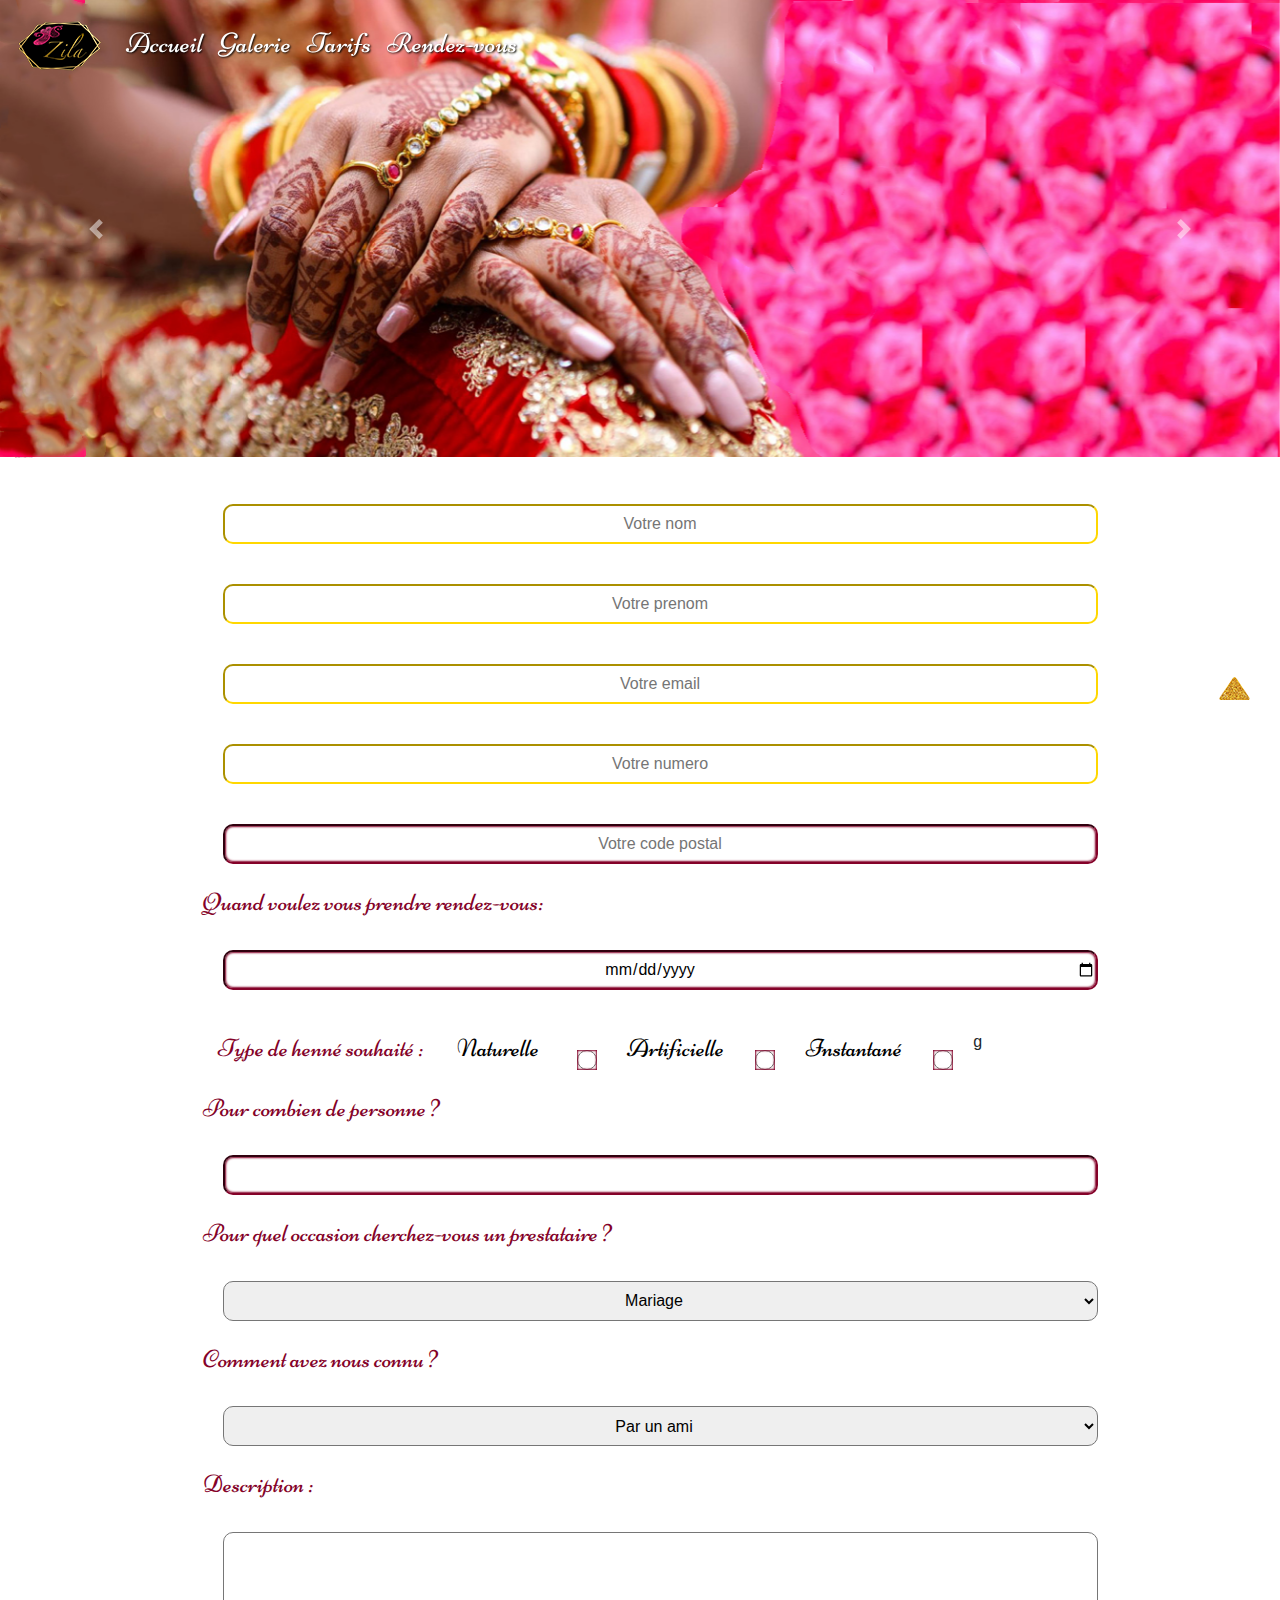
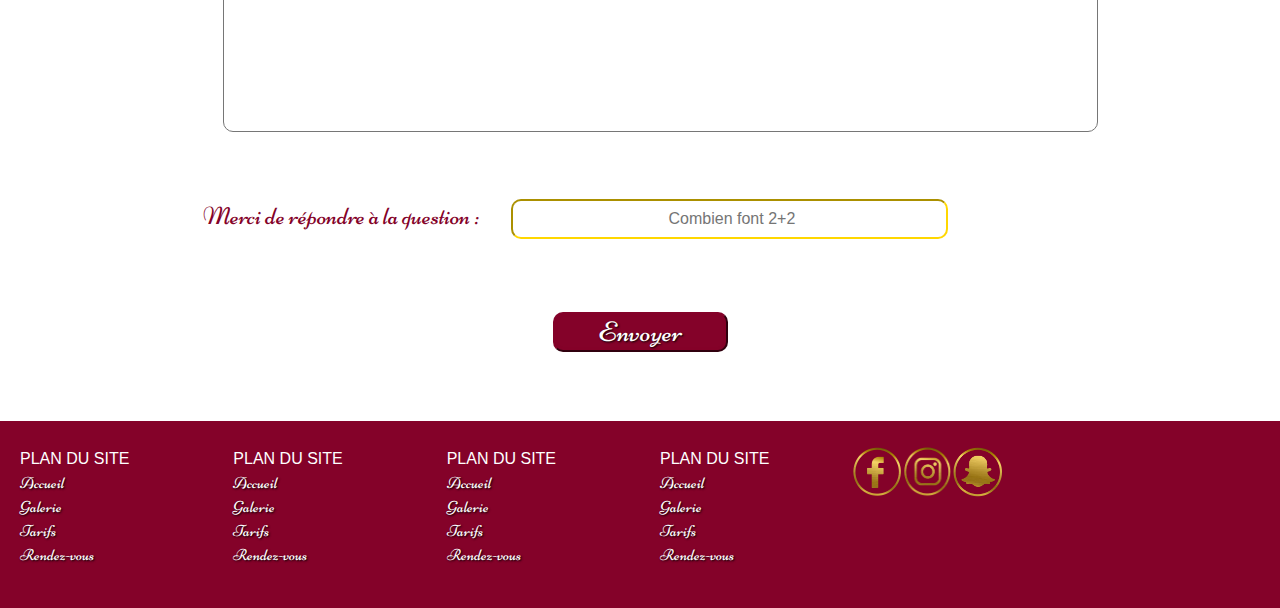
<file: Rendez-vous.html>
<!DOCTYPE html>
<html lang="fr">

<head>

    <title>Zila Henna</title>
    <meta name="Zila Henne " content="Prestation de henne.Prise de rendez-vous en ligne.Cadre, Bougie et henne 100% naturelle">
    <meta name="zila henne" content="MOHAMED-KASSIM Fazila 2020">
    <meta charset="UTF-8">
    <meta name="viewport" content="width=device-width, initial-scale= 1">

    
    <link rel="stylesheet" href="https://stackpath.bootstrapcdn.com/bootstrap/4.4.1/css/bootstrap.min.css" integrity="sha384-Vkoo8x4CGsO3+Hhxv8T/Q5PaXtkKtu6ug5TOeNV6gBiFeWPGFN9MuhOf23Q9Ifjh" crossorigin="anonymous">
    <link rel="stylesheet" href="asset/css/rendez-vous.css">
    <link href="https://fonts.googleapis.com/css?family=Niconne&display=swap" rel="stylesheet">
    
    <!-- Start of Async Drift Code -->
<!-- Start of Async Drift Code -->
<script>
"use strict";

!function() {
  var t = window.driftt = window.drift = window.driftt || [];
  if (!t.init) {
    if (t.invoked) return void (window.console && console.error && console.error("Drift snippet included twice."));
    t.invoked = !0, t.methods = [ "identify", "config", "track", "reset", "debug", "show", "ping", "page", "hide", "off", "on" ], 
    t.factory = function(e) {
      return function() {
        var n = Array.prototype.slice.call(arguments);
        return n.unshift(e), t.push(n), t;
      };
    }, t.methods.forEach(function(e) {
      t[e] = t.factory(e);
    }), t.load = function(t) {
      var e = 3e5, n = Math.ceil(new Date() / e) * e, o = document.createElement("script");
      o.type = "text/javascript", o.async = !0, o.crossorigin = "anonymous", o.src = "https://js.driftt.com/include/" + n + "/" + t + ".js";
      var i = document.getElementsByTagName("script")[0];
      i.parentNode.insertBefore(o, i);
    };
  }
}();
drift.SNIPPET_VERSION = '0.3.1';
drift.load('kwhgxka8mycf');
</script>
<!-- End of Async Drift Code -->
<!-- End of Async Drift Code -->
</head>

<body>
    <header>
        <!--navbar-->
     <nav class="navbar navbar-expand-lg ">
  <a class="navbar-brand" href="index.html"><img src="asset/img/logo.zila.png" alt=""></a>
  <button class="navbar-toggler" type="button" data-toggle="collapse" data-target="#navbarNav" aria-controls="navbarNav" aria-expanded="false" aria-label="Toggle navigation">
    <span class="navbar-toggler-icon"></span>
  </button>
  <div class="collapse navbar-collapse" id="navbarNav">
    <ul class="navbar-nav">
      <li class="nav-item active">
        <a class="nav-link" href="index.html">Accueil <span class="sr-only">(current)</span></a>
      </li>
      <li class="nav-item">
        <a class="nav-link" href="galerie.html">Galerie</a>
      </li>
      <li class="nav-item">
        <a class="nav-link" href="tarif.html">Tarifs</a>
      </li>
        <li class="nav-item">
        <a class="nav-link" href="Rendez-vous.html">Rendez-vous</a>
      </li>
     
    </ul>
  </div>
</nav>

    </header>
    <!--
<ol class="carousel-indicators">
    <li data-target="#carouselExampleFade" data-slide-to="0" class="active"></li>
    <li data-target="#carouselExampleFade" data-slide-to="1"></li>
    <li data-target="#carouselExampleFade" data-slide-to="2"></li>
  </ol>
-->
    <!--       Slide-->
    <div id="carouselExampleFade" class="carousel slide carousel-fade" data-ride="carousel">
        <div class="carousel-inner">
            <div class="carousel-item active">
                <img src="asset/img/slide.jpg" class="d-block w-100" alt="...">
            </div>
            <div class="carousel-item">
                <img src="asset/img/slde2.png" class="d-block w-100" alt="...">
            </div>
            <div class="carousel-item">
                <img src="asset/img/slide3.jpg" class="d-block w-100" alt="...">
            </div>
        </div>
        <a class="carousel-control-prev" href="#carouselExampleFade" role="button" data-slide="prev">
            <span class="carousel-control-prev-icon" aria-hidden="true"></span>
            <span class="sr-only">Previous</span>
        </a>
        <a class="carousel-control-next" href="#carouselExampleFade" role="button" data-slide="next">
            <span class="carousel-control-next-icon" aria-hidden="true"></span>
            <span class="sr-only">Next</span>
        </a>
    </div>

    <main class="container-fluid">
        <!--formulaire-->

        <section class="intro">

            <h1>Prendre rendez-vous</h1>

     
        </section>
        <form action="contact.php" method="post">
            <input type="text" name="nom" placeholder="Votre nom" required autocomplete minlenght="2">

            <input type="text" name="prenom" placeholder="Votre prenom" required autocomplete minlenght="2">

            <input type="email" name="email" placeholder="Votre email" required autocomplete minlenght="2">

            <input type="tel" name="telephone" placeholder="Votre numero" required autocomplete minlenght="10">

            <input type="numero" name="codePostal" placeholder="Votre code postal" autocomplete>
            
            <label for="priseDeRDV">Quand voulez vous prendre rendez-vous:</label>
             <input type="date" name="date" placeholder="Date de rendez-vous" autocomplete>
             
               <div class="radio">
               
               <label for="question" style="width: 30%">Type de henné souhaité :</label>
                <label for="naturelle" style="color: black">Naturelle</label>
                <input type="radio" id="naturelle" name="genre" value="naturelle">

                <label for="artificielle" style="color: black">Artificielle</label>
                <input type="radio" id="artificielle" name="genre" value="artificielle">
                 
                  <label for="instantané" style="color: black">Instantané</label>
                g<input type="radio" id="instantané" name="genre" value="instantané">
            </div>
             <label for="number">Pour combien de personne ?</label>
              <input type="number" name="number" placeholder="" >
              
 <label for="connu">Pour quel occasion cherchez-vous un prestataire ?</label>
            <select name="occasion" id="objet">
                <optgroup label="Occasion" name="femme">

                    <option value="mariage">Mariage</option>
                    <option value="plaisir">Pour le plaisir</option>
                    <option value="fete">Fête</option>
                    <option value="anniverssaire">Anniverssaire</option>
                </optgroup>
            </select>
            
            
 <label for="connu">Comment avez nous connu ?</label>
 <select name="occasion" id="objet">
             
                   
                    <option value="ami">Par un ami</option>
                    <option value="web">Par le web</option>
                    <option value="anniverssaire">Par les réseaux sociaux</option>
                     <option value="autre">Autre</option>
              

            </select>


<label for="description">Description :</label>
            <textarea name="description" id=""></textarea>


          




            <div class="champs">

                <label for="spam">Merci de répondre à la question : </label>
                <input type="text" placeholder=" Combien font 2+2" required pattern="4">
            </div>

            <input type="submit" value="Envoyer">
        </form>
    </main>
       <button id="myBtn"><a href="#top"><img src="asset/img/top.png" alt=""></a></button>
    <footer class="container-fluid">
        <section id="footer">
        <section id="foot" class="row">

            <ul class="col-xl-2 col-lg-2 col-md-2 col-sm-2 col-2">
               <li>PLAN DU SITE</li>
                <li><a href="index.html">Accueil</a></li>
                <li><a href="galerie.html">Galerie</a></li>
                <li><a href="tarif.html">Tarifs</a></li>
                <li><a href="Rendez-vous.html">Rendez-vous</a></li>
            </ul>
     <ul class="col-xl-2 col-lg-2 col-md-2 col-sm-2 col-2">
               <li>PLAN DU SITE</li>
                <li><a href="index.html">Accueil</a></li>
                <li><a href="galerie.html">Galerie</a></li>
                <li><a href="tarif.html">Tarifs</a></li>
                <li><a href="Rendez-vous.html">Rendez-vous</a></li>
            </ul><ul class="col-xl-2 col-lg-2 col-md-2 col-sm-2 col-2">
               <li>PLAN DU SITE</li>
                <li><a href="index.html">Accueil</a></li>
                <li><a href="galerie.html">Galerie</a></li>
                <li><a href="tarif.html">Tarifs</a></li>
                <li><a href="Rendez-vous.html">Rendez-vous</a></li>
            </ul><ul class="col-xl-2 col-lg-2 col-md-2 col-sm-2 col-2">
               <li>PLAN DU SITE</li>
                <li><a href="index.html">Accueil</a></li>
                <li><a href="galerie.html">Galerie</a></li>
                <li><a href="tarif.html">Tarifs</a></li>
                <li><a href="Rendez-vous.html">Rendez-vous</a></li>
            </ul>


            <div class="rs">
                <a href="https://www.instagram.com/beaute_du_taj/" target="_blank"><img src="asset/img/snap%20logo.png" alt="snap"></a>
                <a href="https://www.instagram.com/beaute_du_taj/" target="_blank"><img src="asset/img/insta%20logo.png" alt="snap"></a>
                <a href="https://www.facebook.com/pages/category/Beauty--Cosmetic---Personal-Care/Beaut%C3%A9-du-Taj-2235686870082964/" target="_blank"><img src="asset/img/facebook%20logo.png" alt="snap"></a>
            </div>
        </section>
        
        </section>
    </footer>

    <script src="https://code.jquery.com/jquery-3.4.1.slim.min.js" integrity="sha384-J6qa4849blE2+poT4WnyKhv5vZF5SrPo0iEjwBvKU7imGFAV0wwj1yYfoRSJoZ+n" crossorigin="anonymous"></script>
    <script src="https://cdn.jsdelivr.net/npm/popper.js@1.16.0/dist/umd/popper.min.js" integrity="sha384-Q6E9RHvbIyZFJoft+2mJbHaEWldlvI9IOYy5n3zV9zzTtmI3UksdQRVvoxMfooAo" crossorigin="anonymous"></script>
    <script src="https://stackpath.bootstrapcdn.com/bootstrap/4.4.1/js/bootstrap.min.js" integrity="sha384-wfSDF2E50Y2D1uUdj0O3uMBJnjuUD4Ih7YwaYd1iqfktj0Uod8GCExl3Og8ifwB6" crossorigin="anonymous"></script>
</body></html>
</file>
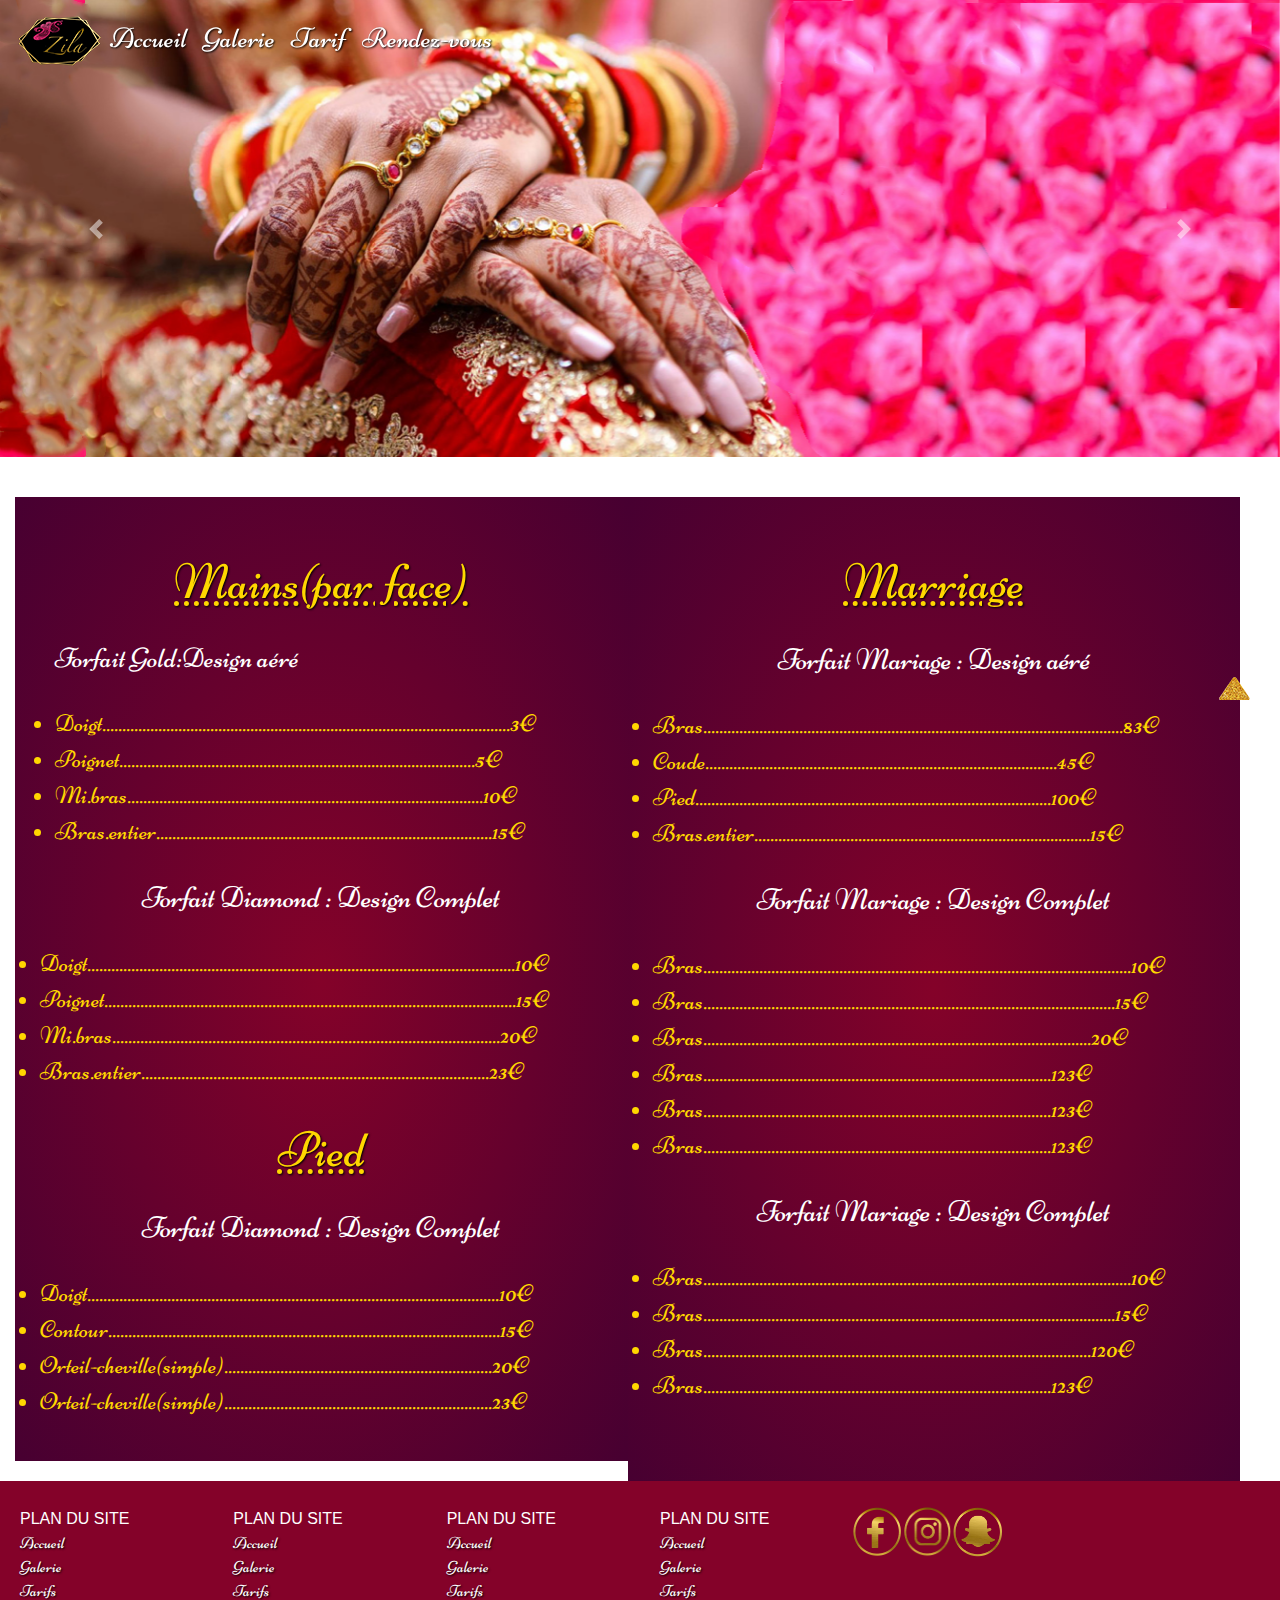
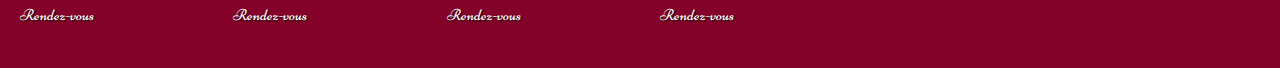
<file: tarif.html>
<!DOCTYPE html>
<html lang="fr">

<head>

    <title>Zila Henna</title>
    <meta name="Zila Henne " content="Prestation de henne.Prise de rendez-vous en ligne.Cadre, Bougie et henne 100% naturelle">
    <meta name="zila henne" content="MOHAMED-KASSIM Fazila 2020">
    <meta charset="UTF-8">
    <meta name="viewport" content="width=device-width, initial-scale= 1">

    <link rel="stylesheet" href="https://stackpath.bootstrapcdn.com/bootstrap/4.4.1/css/bootstrap.min.css" integrity="sha384-Vkoo8x4CGsO3+Hhxv8T/Q5PaXtkKtu6ug5TOeNV6gBiFeWPGFN9MuhOf23Q9Ifjh" crossorigin="anonymous">
    <link rel="stylesheet" href="asset/css/tarif.css">
    <link href="https://fonts.googleapis.com/css?family=Niconne&display=swap" rel="stylesheet">
    
    <!-- Start of Async Drift Code -->
<!-- Start of Async Drift Code -->
<script>
"use strict";

!function() {
  var t = window.driftt = window.drift = window.driftt || [];
  if (!t.init) {
    if (t.invoked) return void (window.console && console.error && console.error("Drift snippet included twice."));
    t.invoked = !0, t.methods = [ "identify", "config", "track", "reset", "debug", "show", "ping", "page", "hide", "off", "on" ], 
    t.factory = function(e) {
      return function() {
        var n = Array.prototype.slice.call(arguments);
        return n.unshift(e), t.push(n), t;
      };
    }, t.methods.forEach(function(e) {
      t[e] = t.factory(e);
    }), t.load = function(t) {
      var e = 3e5, n = Math.ceil(new Date() / e) * e, o = document.createElement("script");
      o.type = "text/javascript", o.async = !0, o.crossorigin = "anonymous", o.src = "https://js.driftt.com/include/" + n + "/" + t + ".js";
      var i = document.getElementsByTagName("script")[0];
      i.parentNode.insertBefore(o, i);
    };
  }
}();
drift.SNIPPET_VERSION = '0.3.1';
drift.load('kwhgxka8mycf');
</script>
<!-- End of Async Drift Code -->
<!-- End of Async Drift Code -->
</head>

<body>
    <header>
        <!--navbar-->
        <nav class="navbar navbar-expand-lg  ">
            <a class="logo" href="index.html"><img src="asset/img/logo.zila.png" alt=""></a>

            <button class="navbar-toggler" type="button" data-toggle="collapse" data-target="#navbarNavAltMarkup" aria-controls="navbarNavAltMarkup" aria-expanded="false" aria-label="Toggle navigation">

                <span class="navbar-toggler-icon" style="color: white"></span>

            </button>

            <div class="collapse navbar-collapse" id="navbarNavAltMarkup">
                <div class="navbar-nav">
                    <a class="nav-item nav-link active" href="index.html">Accueil <span class="sr-only">(current)</span></a>
                    <a class="nav-item nav-link" href="galerie.html">Galerie</a>
                    <a class="nav-item nav-link" href="tarif.html">Tarif</a>
                    <a class="nav-item nav-link" href="Rendez-vous.html">Rendez-vous</a>
                    <a class="nav-item nav-link disabled" href="#" tabindex="-1" aria-disabled="true"></a>
                </div>
            </div>
        </nav>

    </header>
    <!--       Slide-->
    <div id="carouselExampleFade" class="carousel slide carousel-fade" data-ride="carousel">
        <div class="carousel-inner">
            <div class="carousel-item active">
                <img src="asset/img/slide.jpg" class="d-block w-100" alt="...">
            </div>
            <div class="carousel-item">
                <img src="asset/img/slde2.png" class="d-block w-100" alt="...">
            </div>
            <div class="carousel-item">
                <img src="asset/img/slide3.jpg" class="d-block w-100" alt="...">
            </div>
        </div>
        <a class="carousel-control-prev" href="#carouselExampleFade" role="button" data-slide="prev">
            <span class="carousel-control-prev-icon" aria-hidden="true"></span>
            <span class="sr-only">Previous</span>
        </a>
        <a class="carousel-control-next" href="#carouselExampleFade" role="button" data-slide="next">
            <span class="carousel-control-next-icon" aria-hidden="true"></span>
            <span class="sr-only">Next</span>
        </a>
    </div>

    <main class="container-fluid">


        <section class="main" class="row">
            <h2>Mains(par face)</h2>
            <article class="col-xl-6 col-lg-6 col-md-12 col-sm-12 col-12">

                <ul>

                    <h4>Forfait Gold:Design aéré</h4>
                    <li>Doigt......................................................................................................3€</li>
                    <li>Poignet.........................................................................................5€</li>
                    <li>Mi.bras.........................................................................................10€</li>
                    <li>Bras.entier....................................................................................15€</li>
                </ul>
            </article>
            <article>
                <h3>Forfait Diamond : Design Complet</h3>
                <ul>
                    <li>Doigt...........................................................................................................10€</li>
                    <li>Poignet.......................................................................................................15€</li>
                    <li>Mi.bras.................................................................................................20€</li>
                    <li>Bras.entier.......................................................................................23€</li>
                </ul>
                <h2>Pied</h2>
            </article>

            <h3>Forfait Diamond : Design Complet</h3>
            <ul>
                <li>Doigt.......................................................................................................10€</li>
                <li>Contour..................................................................................................15€</li>
                <li>Orteil-cheville(simple)...................................................................20€</li>
                <li>Orteil-cheville(simple)...................................................................23€</li>
               
            </ul>
        </section>

        <section class="pied" class="row">

            <article class="toto" class="col-xl-6 col-lg-6 col-md-12 col-sm-12 col-12">
                <h2>Marriage</h2>
                <h3>Forfait Mariage : Design aéré</h3>
                <ul>
                    <li> Bras.........................................................................................................83€</li>
                    <li>Coude........................................................................................45€</li>
                    <li>Pied.........................................................................................100€</li>
                    <li>Bras.entier....................................................................................15€</li>
                </ul>
            </article>
            <article>
                <h3>Forfait Mariage : Design Complet</h3>
                <ul>
                    <li>Bras...........................................................................................................10€</li>
                    <li>Bras.......................................................................................................15€</li>
                    <li>Bras.................................................................................................20€</li>
                     <li>Bras.......................................................................................123€</li>  <li>Bras.......................................................................................123€</li> <li>Bras.......................................................................................123€</li>
                </ul>
                <h3>Forfait Mariage : Design Complet</h3>
                <ul>
                    <li>Bras...........................................................................................................10€</li>
                    <li>Bras.......................................................................................................15€</li>
                    <li>Bras.................................................................................................120€</li>
                   
                    <li>Bras.......................................................................................123€</li>
                    <br>
                </ul>
            </article>



        </section>

    </main>
    <button id="myBtn"><a href="#top"><img src="asset/img/top.png" alt=""></a></button>
    <footer class="container-fluid">
        <section id="footer">
            <section id="foot" class="row">

            <ul class="col-xl-2 col-lg-2 col-md-2 col-sm-2 col-2">
               <li>PLAN DU SITE</li>
                <li><a href="index.html">Accueil</a></li>
                <li><a href="galerie.html">Galerie</a></li>
                <li><a href="tarif.html">Tarifs</a></li>
                <li><a href="Rendez-vous.html">Rendez-vous</a></li>
            </ul>
          <ul class="col-xl-2 col-lg-2 col-md-2 col-sm-2 col-2">
               <li>PLAN DU SITE</li>
                <li><a href="index.html">Accueil</a></li>
                <li><a href="galerie.html">Galerie</a></li>
                <li><a href="tarif.html">Tarifs</a></li>
                <li><a href="Rendez-vous.html">Rendez-vous</a></li>
            </ul><ul class="col-xl-2 col-lg-2 col-md-2 col-sm-2 col-2">
               <li>PLAN DU SITE</li>
                <li><a href="index.html">Accueil</a></li>
                <li><a href="galerie.html">Galerie</a></li>
                <li><a href="tarif.html">Tarifs</a></li>
                <li><a href="Rendez-vous.html">Rendez-vous</a></li>
            </ul><ul class="col-xl-2 col-lg-2 col-md-2 col-sm-2 col-2">
               <li>PLAN DU SITE</li>
                <li><a href="index.html">Accueil</a></li>
                <li><a href="galerie.html">Galerie</a></li>
                <li><a href="tarif.html">Tarifs</a></li>
                <li><a href="Rendez-vous.html">Rendez-vous</a></li>
            </ul>

                <div class="rs">
                    <a href="https://www.instagram.com/beaute_du_taj/" target="_blank"><img src="asset/img/snap%20logo.png" alt="snap"></a>
                    <a href="https://www.instagram.com/beaute_du_taj/" target="_blank"><img src="asset/img/insta%20logo.png" alt="snap"></a>
                    <a href="https://www.facebook.com/pages/category/Beauty--Cosmetic---Personal-Care/Beaut%C3%A9-du-Taj-2235686870082964/" target="_blank"><img src="asset/img/facebook%20logo.png" alt="snap"></a>
                </div>
            </section>
        </section>
    </footer>

    <script src="https://code.jquery.com/jquery-3.4.1.slim.min.js" integrity="sha384-J6qa4849blE2+poT4WnyKhv5vZF5SrPo0iEjwBvKU7imGFAV0wwj1yYfoRSJoZ+n" crossorigin="anonymous"></script>
    <script src="https://cdn.jsdelivr.net/npm/popper.js@1.16.0/dist/umd/popper.min.js" integrity="sha384-Q6E9RHvbIyZFJoft+2mJbHaEWldlvI9IOYy5n3zV9zzTtmI3UksdQRVvoxMfooAo" crossorigin="anonymous"></script>
    <script src="https://stackpath.bootstrapcdn.com/bootstrap/4.4.1/js/bootstrap.min.js" integrity="sha384-wfSDF2E50Y2D1uUdj0O3uMBJnjuUD4Ih7YwaYd1iqfktj0Uod8GCExl3Og8ifwB6" crossorigin="anonymous"></script>
</body></html>
</file>
<file: asset/css/rendez-vous.css>
* {
    margin: 0;
    padding: 0;
    box-sizing: border-box
}

header {
    width: 100%;
    height: 60px;

    position: fixed;
    top: 0;
    left: 0;
    z-index: 4;
    width: 100%;
    color: white
}

nav a {color: white;
text-shadow:1px 1px 2px black;
font-family:  'Niconne', cursive;
    font-size: 28px;}
nav a:hover {
    color: #840229;
    text-decoration: none;
    transform-style: preserve-3d;
    text-shadow: 1px 1px 2px white
}

span.navbar-toggler-icon{color:white;
background: white}

nav{float:left}


.ecran {
    max-height: 400px
}

main {
    background: white;
    /*    margin: 2%*/
}

h1 {
    margin: auto;
    font-family: cursive;
    font-family: 'Niconne', cursive;
    color: #840229;
    font-size: 10%
}

main {
    margin: auto;
    width: 70%;

}

section.intro {
    width: 100%;
    margin: auto
}

label {
    color: #840229;
    font-family: 'Niconne', cursive;
    font-size: 25px
}

form {
    width: 80%;
    margin: auto;
    padding: 2% 5%;
    background:

}

input,
select {
    width: 100%;
    height: 40px;
    border-radius: 10px;
    margin-bottom: 10px;
    margin: 20px;
    text-align: center;

}


textarea {
    width: 100%;
    height: 200px;
    border-radius: 10px;
    resize: none;
    margin: 20px
}



div.radio,
div.champs {
    width: 90%;
    float: left;
    margin-top: 20px
}


div.radio label {
    width: 15%;
    float: left;
    text-align: center
}


div.radio input[type="radio"] {
    float: left;
    width: 20px;
    height: 20px
}

div.champs,
div.spam {
    width: 100%;
    float: left;
    margin-bottom: 10px
}

div.champs input {
    width: 50%
}

div.champs label {
    margin-right: 7px
}

div.spam label {
    margin-right: 2px;
}

input[type="submit"] {
    cursor: pointer;
    width: 20%;
    border-radius: 10px;
    color: white;
    background: black;
    font-size: 20px;
    transition: background .6s;
    margin: 5%;
    margin-left: 40%;
    background: #840229;
    text-shadow: 1px 1px 2px black;
    font-family: 'Niconne', cursive;
    font-size: 28px;
    line-height: 20px
}

input:hover[type="submit"] {
    color: #840229;
    background: white;
    border-color: #840229;
  }

footer {
    width: 100%;
    height: auto;
    clear: both;
    background: #840229;
    color: white;
    padding-left: 5%;
    padding-top: 2%;
    padding-bottom: 2%;

}

section#foot ul {
    float: left;
    display: inline-block;
    padding-left: 20px;
    list-style: none;
}

section#foot ul li a {
    color: white;
    text-shadow: 1px 1px 2px black;
    font-family: 'Niconne', cursive;

}

main {
    width: 100%;
    height: 100%
}

div.rs img {
    height: 50px;
    width: 50px;
    float: right;
    /*    margin: 1%;*/
}

    #myBtn {
        position: fixed;
        bottom: 200px;
        float: right;
        left: 95%;
        max-width: 30px;
        width: 100%;
        font-size: 12px;
        padding: .5px;
        background: none;
        border: none
    }


input:invalid{border-color: #ffd700;box-shadow: 0 0 2px 1px white}

input:valid{border-color: #840229; box-shadow: inset 0 0 2px 1px #840229}

/*styliser les etapes de validation */

/*
input:invalid{border-color: red;box-shadow: 0 0 2px 1px red}

input:valid{border-color: greenyellow; box-shadow: inset 0 0 2px 1px greenyellow}
*/

/*inset = ombrage interne */
</file>
<file: asset/css/tarif.css>
* {
    margin: 0;
    padding: 0;
    box-sizing: border-box
}



header {
    width: 100%;
    height: 60px;
    position: fixed;
    top: 0;
    left: 0;
    z-index: 4;
    width: 100%;
    color: white
}

nav a {
    color: white;
    text-shadow: 1px 1px 2px black;
    font-family: 'Niconne', cursive;
    font-size: 28px;
}

nav a:hover {
    color: #840229;
    text-decoration: none;
    transform-style: preserve-3d;
    text-shadow: 1px 1px 2px white
}

span.navbar-toggler-icon {
    color: white;
    background: white
}

nav {
    float: left
}


.ecran {
    max-height: 400px
}

main {
    background: white;
    height: auto;
    width: 100%;

}

footer {
    width: 100%;
    height: auto;
    background: #840229;
    color: white;
    padding-left: 5%;
    padding-top: 2%;
    padding-bottom: 2%;
    clear: both;


}

section#foot ul {
    float: left;
    display: block;
    padding-left: 20px;
    list-style: none;
}

section#foot ul li a {
    color: white;
    text-shadow: 1px 1px 2px black;
    font-family: 'Niconne', cursive;

}
div.rs img {
    height: 50px;
    width: 50px;
    float: right;
    /*    margin: 1%;*/
}

h2 {
    color: white;
    font-style: normal;
    margin: 30px;
    text-shadow: 1px 1px 2px black;
    font-family: 'Niconne', cursive;
    font-size: 50px;
    text-align: center;
    color: #ffd700;
    text-decoration: underline dotted #ffd700;

}

h3 {
    font-size: 30px;
    text-align: center;
    color: white;
    margin: 30px;
    margin-top: 30px
}

section.pied,
section.main {
    background: radial-gradient(#840229, #470031);
    color: #ffd700;
    font-family: 'Niconne', cursive;
    width: 49%;
    height: auto;
    padding: 2%;
    display: block;
    font-size: 24px;
    float: left
}


section.main ul,
div#forfait section.pied ul,
    {
    padding: 100px;
    list-style: none;
}

main {
    width: 100%;
    height: 100%;
    display: block;
    margin: 40px;
}

h4 {
    font-size: 28px;
    color: white;
    margin: 30px 0px
}

#myBtn {
    position: fixed;
    bottom: 200px;
    float: right;
    left: 95%;
    max-width: 30px;
    width: 100%;
    font-size: 12px;
    padding: .5px;
    background: none;
    border: none
}
</file>
